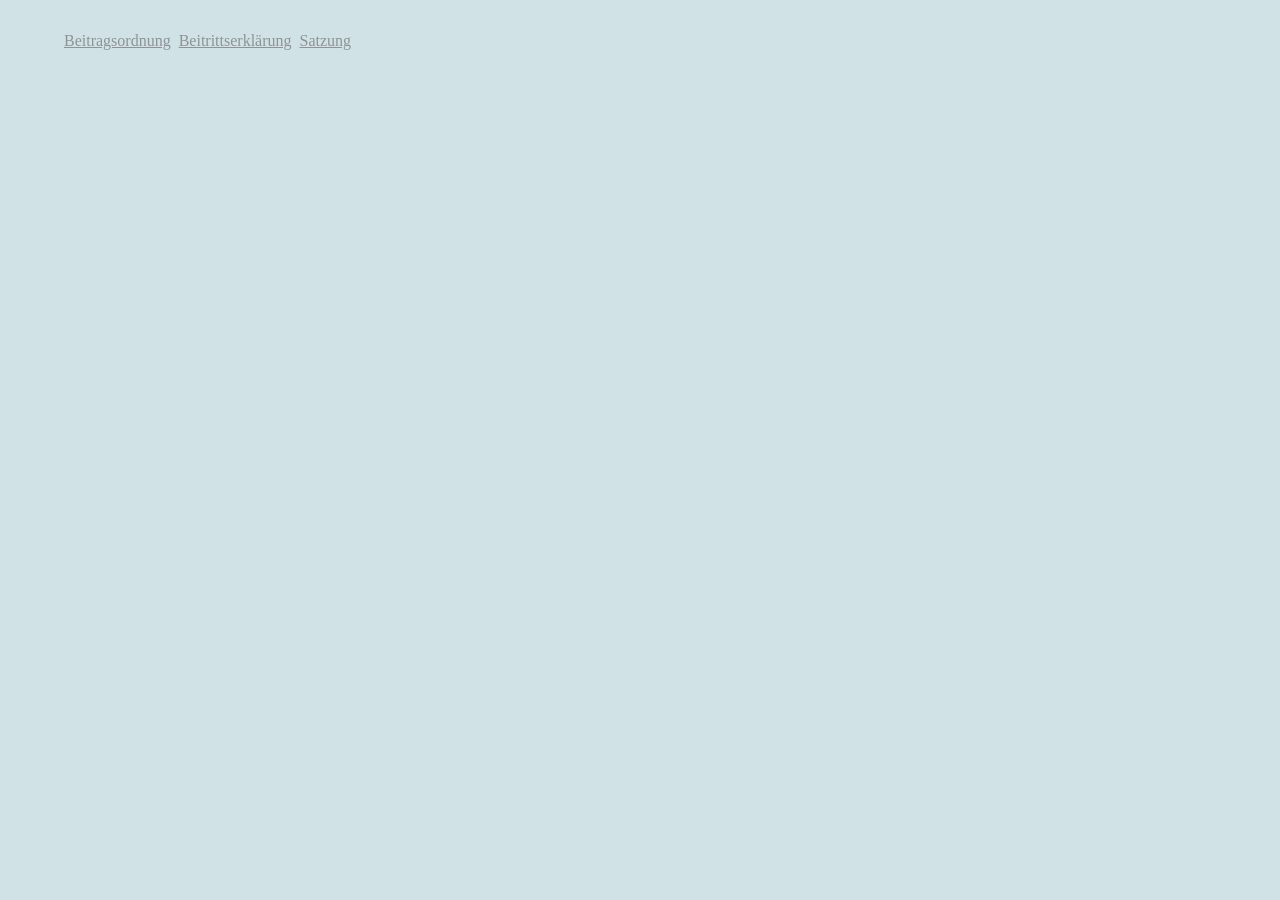
<file: index.html>
<!doctype html>
<html lang="de" class="bc-bg c-on-bg">
	<head>
		<meta charset="utf-8" />
		<title>MGV Eintracht Oberbrechen</title>
		<link rel="stylesheet" href="style.css" />
	</head>
	<body class="m-0 pi-m pb-s m:pi-l m:pb-m l:pi-xl l:pb-l xl:pi-xxl xl:pb-xl">
		<ul class="m-0 p-0 d-flex fd-row g-m ls-none">
			<li><a href="./beitragsordnung/" class="c-neutral hover:c-primary">Beitragsordnung</a></li>
			<li><a href="./beitrittserklarung/" class="c-neutral hover:c-primary">Beitrittserklärung</a></li>
			<li><a href="./satzung/" class="c-neutral hover:c-primary">Satzung</a></li>
		</ul>
	</body>
</html>
</file>
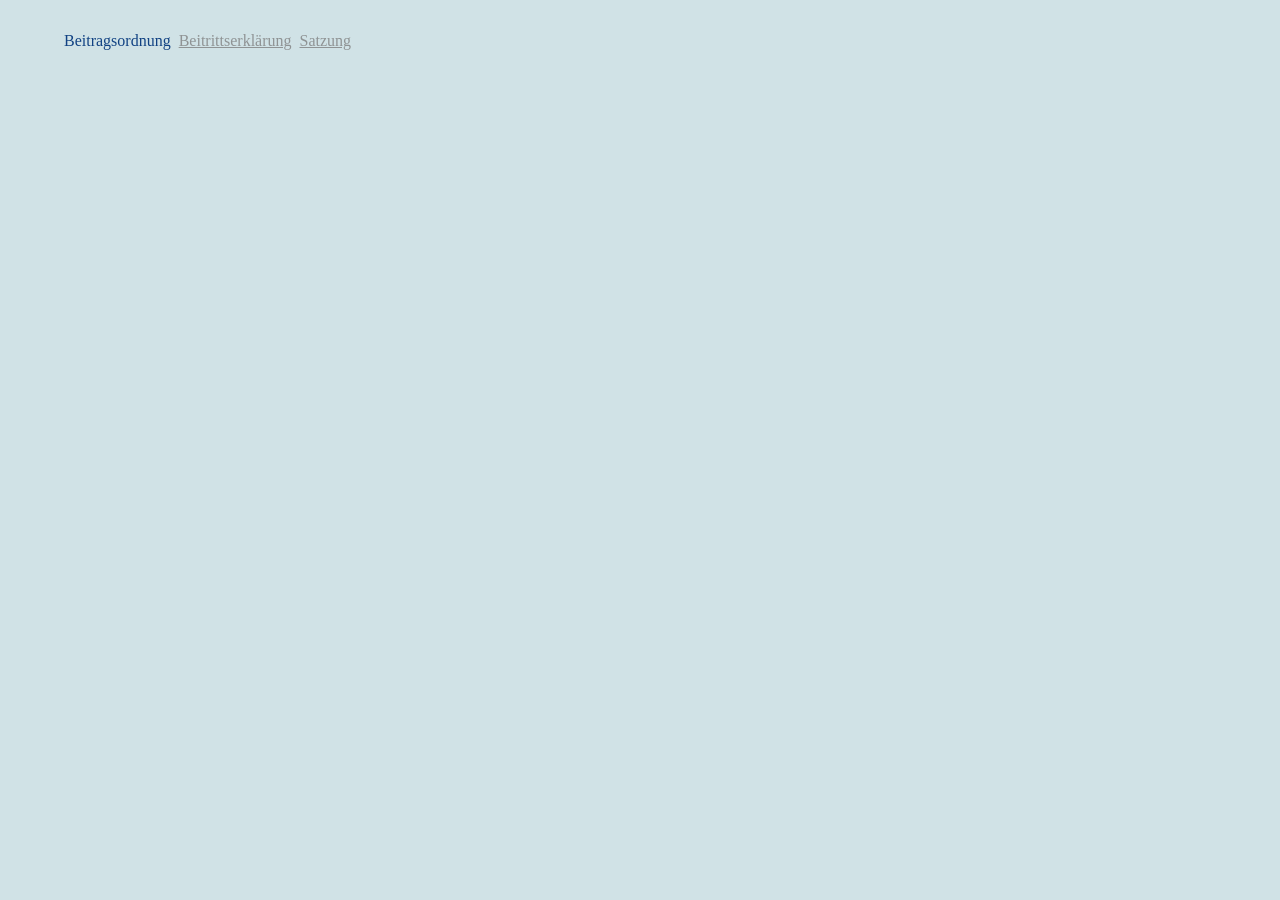
<file: beitragsordnung/index.html>
<!doctype html>
<html lang="de" class="bc-bg c-on-bg">
	<head>
		<meta charset="utf-8" />
		<title>Beitragsordnung | MGV Eintracht Oberbrechen</title>
		<link rel="stylesheet" href="../style.css" />
	</head>

	<body class="m-0 pi-m pb-s m:pi-l m:pb-m l:pi-xl l:pb-l xl:pi-xxl xl:pb-xl">
		<ul class="m-0 p-0 d-flex fd-row g-m ls-none">
			<li class="c-primary">Beitragsordnung</li>
			<li><a href="../beitrittserklarung/" class="c-neutral hover:c-primary">Beitrittserklärung</a></li>
			<li><a href="../satzung/" class="c-neutral hover:c-primary">Satzung</a></li>
		</ul>
	</body>
</html>
</file>
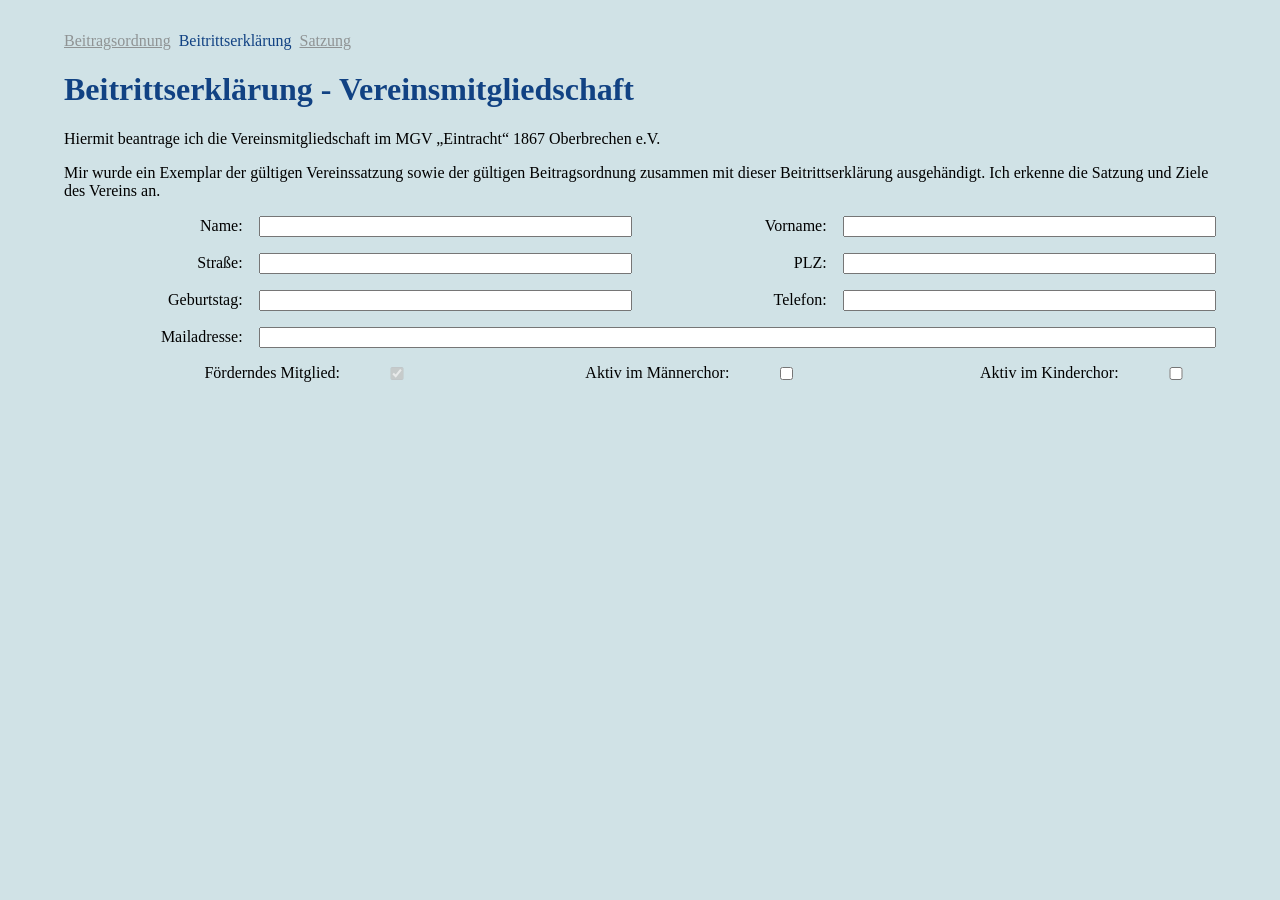
<file: beitrittserklarung/index.html>
<!doctype html>
<html lang="de" class="bc-bg c-on-bg">
	<head>
		<meta charset="utf-8" />
		<title>Beitrittserklärung | MGV Eintracht Oberbrechen</title>
		<link rel="stylesheet" href="../style.css" />
		<style>
			label { justify-self: flex-end; &:after {content: ':'} }
		</style>
	</head>
	<body class="m-0 pi-m pb-s m:pi-l m:pb-m l:pi-xl l:pb-l xl:pi-xxl xl:pb-xl">
		<ul class="m-0 p-0 d-flex fd-row g-m ls-none">
			<li><a href="../beitragsordnung/" class="c-neutral hover:c-primary">Beitragsordnung</a></li>
			<li class="c-primary">Beitrittserklärung</li>
			<li><a href="../satzung/" class="c-neutral hover:c-primary">Satzung</a></li>
		</ul>
		<h1 class="c-primary">Beitrittserklärung - Vereinsmitgliedschaft</h1>
		<p>Hiermit beantrage ich die Vereinsmitgliedschaft im MGV „Eintracht“ 1867 Oberbrechen e.V.</p>
		<p>
			Mir wurde ein Exemplar der gültigen Vereinssatzung sowie der gültigen Beitragsordnung zusammen mit dieser
			Beitrittserklärung ausgehändigt. Ich erkenne die Satzung und Ziele des Vereins an.
		</p>
		<form class="d-grid gtc-12 g-s m:g-m l:g-l">
			<label for="familyname" class="gce-12 m:gce-6 l:gce-2">Name</label>
			<input id="familyname" name="familyname" autocomplete="family-name" class="gce-12 m:gce-6 l:gce-4" />

			<label for="givenname" class="gce-12 m:gce-6 l:gce-2">Vorname</label>
			<input id="givenname" name="givenname" autocomplete="given-name" class="gce-12 m:gce-6 l:gce-4" />

			<label for="street" class="gce-12 m:gce-6 l:gce-2">Straße</label>
			<input id="street" name="street" autocomplete="address-line1" class="gce-12 m:gce-6 l:gce-4" />

			<label for="postal-code" class="gce-12 m:gce-6 l:gce-2">PLZ</label>
			<input id="postal-code" name="postal-code" autocomplete="postal-code" class="gce-12 m:gce-6 l:gce-4" />

			<label for="birthday" class="gce-12 m:gce-6 l:gce-2">Geburtstag</label>
			<input id="birthday" name="birthday" autocomplete="bday" class="gce-12 m:gce-6 l:gce-4" />

			<label for="phone" class="gce-12 m:gce-6 l:gce-2">Telefon</label>
			<input id="phone" name="phone" autocomplete="tel" class="gce-12 m:gce-6 l:gce-4" />

			<label for="email" class="gce-12 m:gce-6 l:gce-2">Mailadresse</label>
			<input id="email" name="email" autocomplete="email" class="gce-12 m:gce-6 l:gce-10" />

			<label for="passivemember" class="gce-3">Förderndes Mitglied</label>
			<input id="passivemember" name="passivemember" type="checkbox" class="gce-1" checked disabled />

			<label for="activemember" class="gce-3">Aktiv im Männerchor</label>
			<input id="activemember" name="activemember" type="checkbox" class="gce-1" />

			<label for="activekid" class="gce-3">Aktiv im Kinderchor</label>
			<input id="activekid" name="activekid" type="checkbox" class="gce-1" />
		</form>
	</body>
</html>
</file>
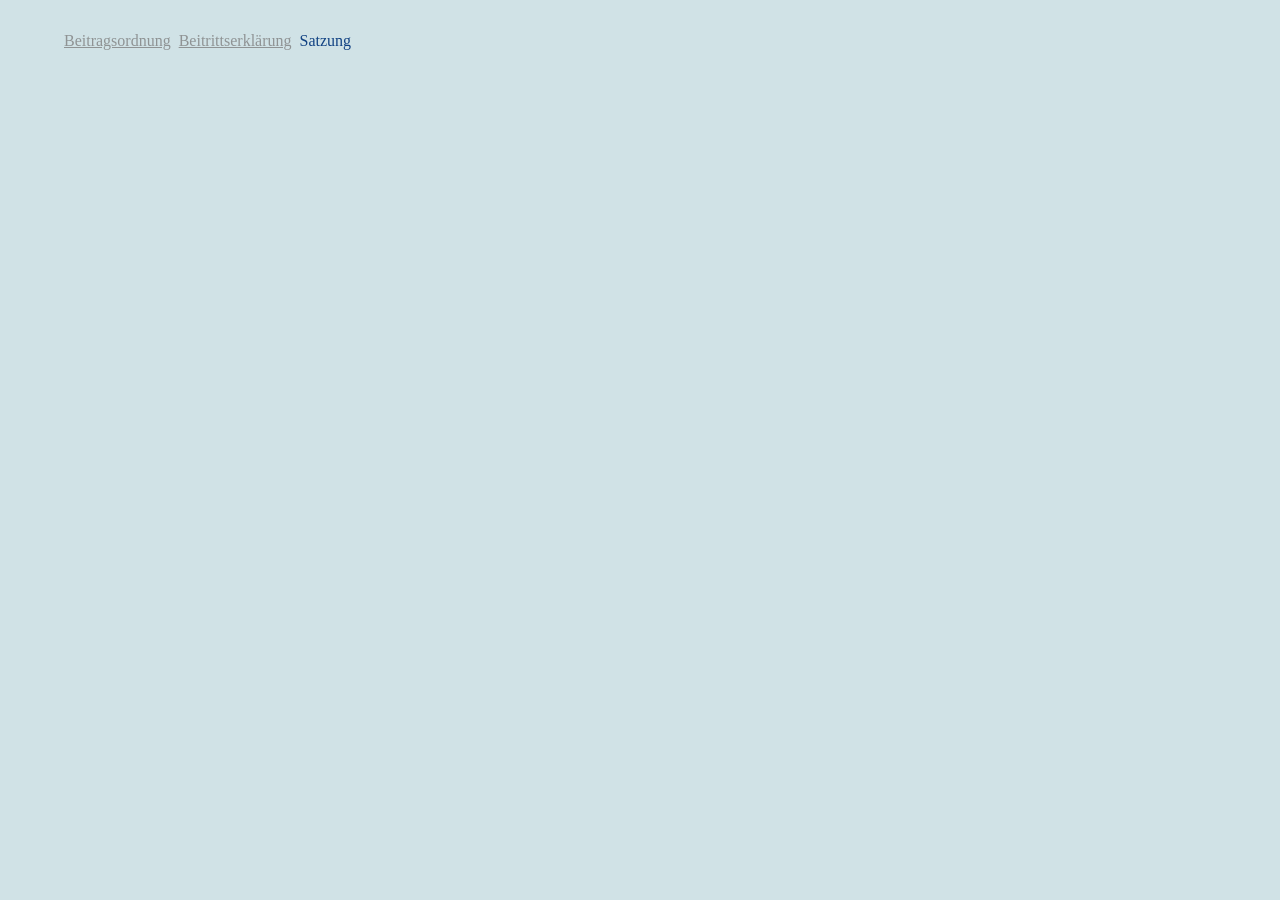
<file: satzung/index.html>
<!doctype html>
<html lang="de" class="bc-bg c-on-bg">
	<head>
		<meta charset="utf-8" />
		<title>Satzung | MGV Eintracht Oberbrechen</title>
		<link rel="stylesheet" href="../style.css" />
	</head>
	<body class="m-0 pi-m pb-s m:pi-l m:pb-m l:pi-xl l:pb-l xl:pi-xxl xl:pb-xl">
		<ul class="m-0 p-0 d-flex fd-row g-m ls-none">
			<li><a href="../beitragsordnung/" class="c-neutral hover:c-primary">Beitragsordnung</a></li>
			<li><a href="../beitrittserklarung/" class="c-neutral hover:c-primary">Beitrittserklärung</a></li>
			<li class="c-primary">Satzung</li>
		</ul>
	</body>
</html>
</file>
<file: style.css>
@import 'style/bc.css';
@import 'style/c.css';
@import 'style/d.css';
@import 'style/fd.css';
@import 'style/g.css';
@import 'style/gce.css';
@import 'style/gtc.css';
@import 'style/ls.css';
@import 'style/m.css';
@import 'style/mb.css';
@import 'style/mi.css';
@import 'style/p.css';
@import 'style/pb.css';
@import 'style/pi.css';
@import 'style/variables.css';
</file>
